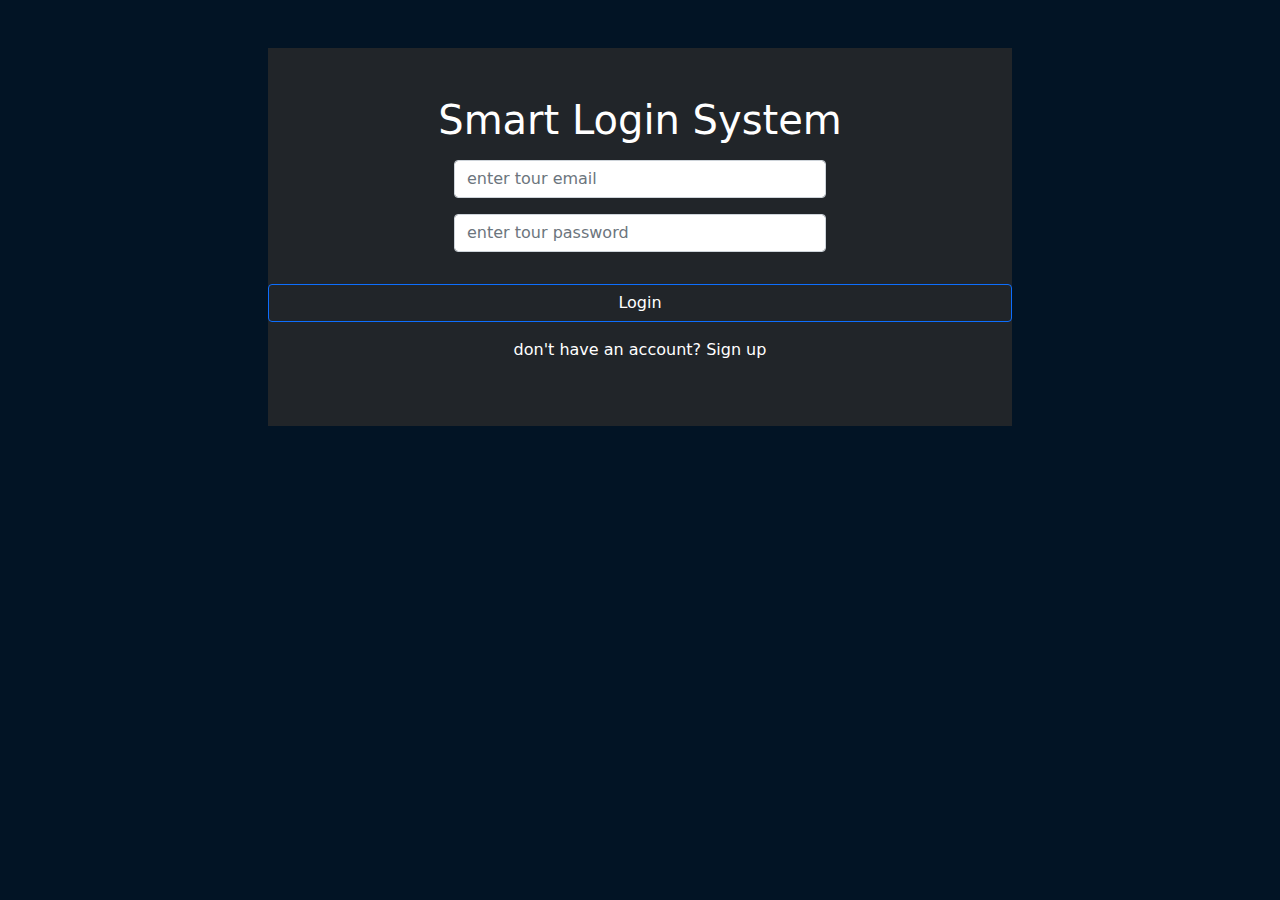
<file: index.html>
<!DOCTYPE html>
<html lang="en">
<head>
    <meta charset="UTF-8">
    <meta http-equiv="X-UA-Compatible" content="IE=edge">
    <meta name="viewport" content="width=device-width, initial-scale=1.0">
    <title>Login Page</title>
    <link rel="stylesheet" href="css/bootstrap.min.css">
    <link rel="stylesheet" href="css/style.css">
</head>
<body>
    <div class="container my-5">
        <div class="box text-center py-5 bg-dark">
        <h1>Smart Login System</h1>
        <input id="loginEmail" type="email" placeholder="enter tour email" class="form-control  my-3 w-50 mx-auto">
        <input id="loginPassword" type="password" placeholder="enter tour password" class="form-control my-3 w-50 mx-auto">
        <p class="text-danger d-none" id="fillMsg">all inputs are required</p>
        <p class="text-danger d-none" id="errorMsg">emailr or password are incorrect</p>
        <a id="loginBtn" class="w-100 btn btn-outline-primary my-3" onclick="login()">Login</a>
        <p>don't have an account? <a href="register.html">Sign up</a> </p>
        </div>
        </div>
        <script src="js/bootstrap.bundle.min.js"></script>
      <script src="js/main.js"></script>
</body>
</html>
</file>
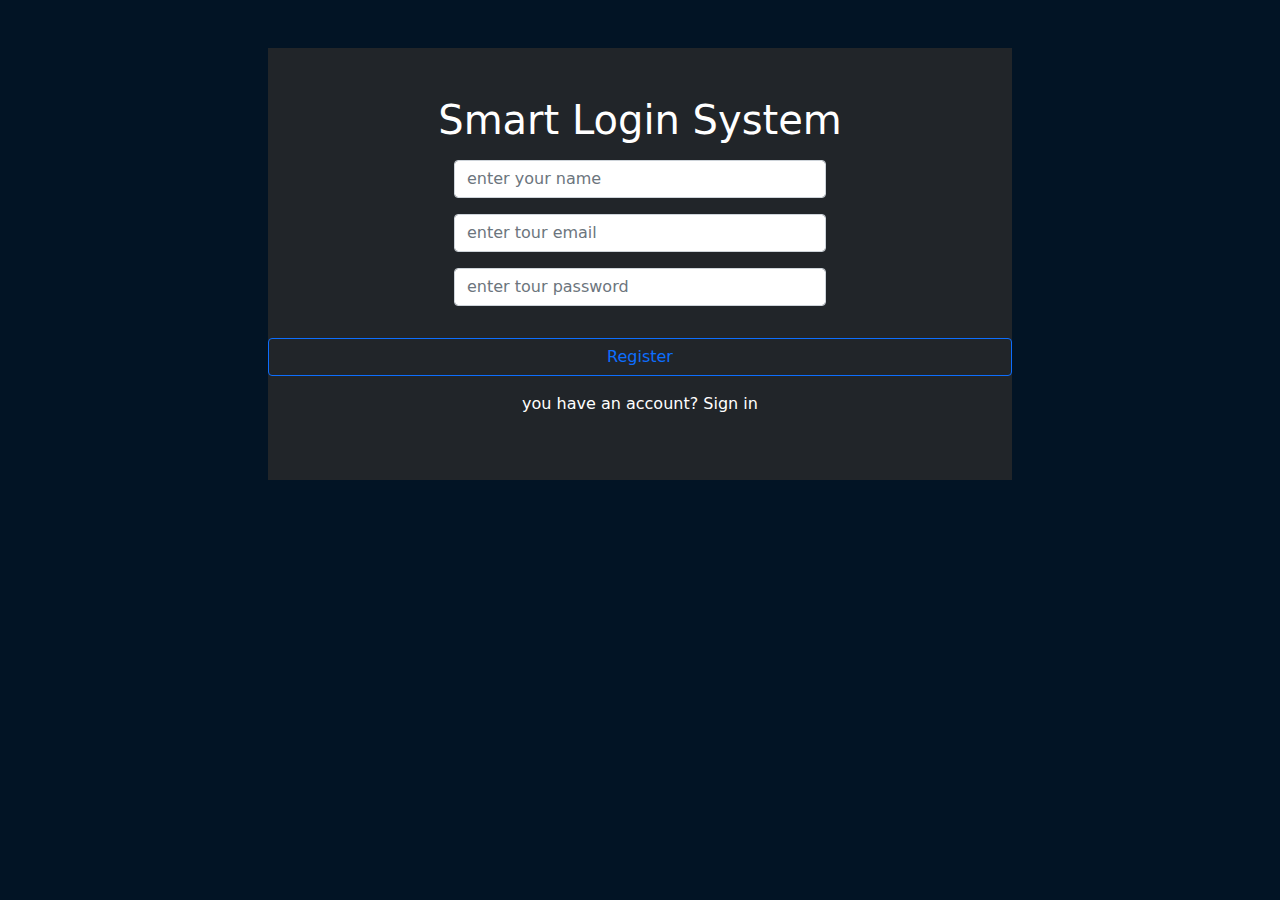
<file: register.html>
<!DOCTYPE html>
<html lang="en">
<head>
    <meta charset="UTF-8">
    <meta http-equiv="X-UA-Compatible" content="IE=edge">
    <meta name="viewport" content="width=device-width, initial-scale=1.0">
    <title>Registertion Page</title>
    <link rel="stylesheet" href="css/bootstrap.min.css">
    <link rel="stylesheet" href="css/style.css">
</head>
<body>


<div class="container my-5">
<div class="box text-center py-5 bg-dark">
<h1>Smart Login System</h1>
<input id="nameInput" type="text" placeholder="enter your name" class="form-control my-3 w-50 mx-auto">
<p class="text-danger d-none" id="usernameAlert">you should start with 1 letter capital</p>
<input id="emailInput" type="email" placeholder="enter tour email" class="form-control  my-3 w-50 mx-auto">
<p class="text-danger d-none" id="useremailAlert">name@example.com</p>
<input id="passwordInput" type="password" placeholder="enter tour password" class="form-control my-3 w-50 mx-auto">
<p class="text-danger d-none" id="userpasswordAlert">password should start with number and at least 3 and at most 15</p>
<button id="registerID" class="w-100 btn btn-outline-primary my-3" onclick="signUp()">Register</button>
<p class="btn btn-outline-success d-none" id="successMsg">Success</p>
<p class="btn btn-outline-danger d-none" id="existMsg">this account is exist try another again!</p>
<p class="btn btn-outline-danger d-none" id="tryagainMsg">sign up failed! try Again</p>
<p>you have an account? <a href="index.html">Sign in</a></p>
<a href="index.html" class="text-decoration-none text-white btn btn-outline-warning d-none " id="signinID">Sign in</a>
</div>
</div>


    <script src="js/bootstrap.bundle.min.js"></script>
    <script src="js/main.js"></script>
</body>
</html>
</file>
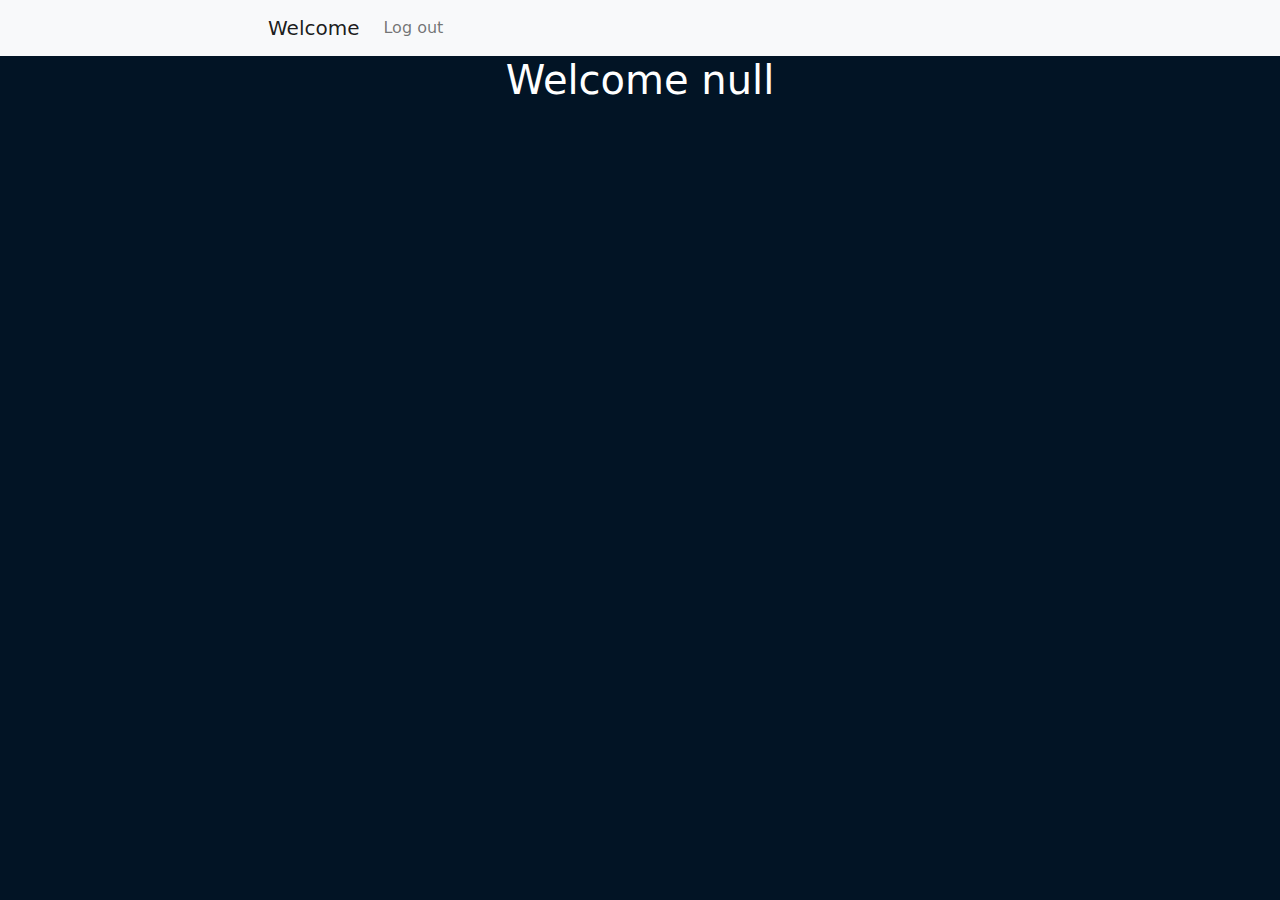
<file: welcome.html>
<!DOCTYPE html>
<html lang="en">
<head>
    <meta charset="UTF-8">
    <meta http-equiv="X-UA-Compatible" content="IE=edge">
    <meta name="viewport" content="width=device-width, initial-scale=1.0">
    <title>Welcome Page</title>
    <link rel="stylesheet" href="css/bootstrap.min.css">
    <link rel="stylesheet" href="css/style.css">
</head>
<body onload="displayWelcomeUser()">
<nav class="navbar navbar-expand-sm navbar-light bg-light">
      <div class="container">
        <a class="navbar-brand" href="#">Welcome</a>
        <button class="navbar-toggler d-lg-none" type="button" data-bs-toggle="collapse" data-bs-target="#collapsibleNavId" aria-controls="collapsibleNavId"
            aria-expanded="false" aria-label="Toggle navigation">
            <span class="navbar-toggler-icon"></span>
        </button>
        <div class="collapse navbar-collapse" id="collapsibleNavId">
            <ul class="navbar-nav me-auto mt-2 mt-lg-0">

                <li class="nav-item">
                    <a onclick="logout()" class="nav-link" href="index.html">Log out</a>
                </li>
               
            </ul>
           
        </div>
  </div>
</nav>


        <div class="container d-flex justify-content-center align-items-center">
<h1 id="username"></h1>
        </div>


    <script src="js/bootstrap.bundle.min.js"></script>
    <script src="js/main.js"></script>
</body>
</html>
</file>
<file: css/style.css>
body
{
    background-color: rgb(2, 20, 37);
    color: #fff;
}
.container
{
    width: 60%;
    margin: auto;
    /* background-color: rgba(0, 0, 255, 0.288); */
}
.box a{
    text-decoration: none;
    color: #fff;
    transition: color 1s;
}
.box a:hover{
color: #09c;
}
</file>
